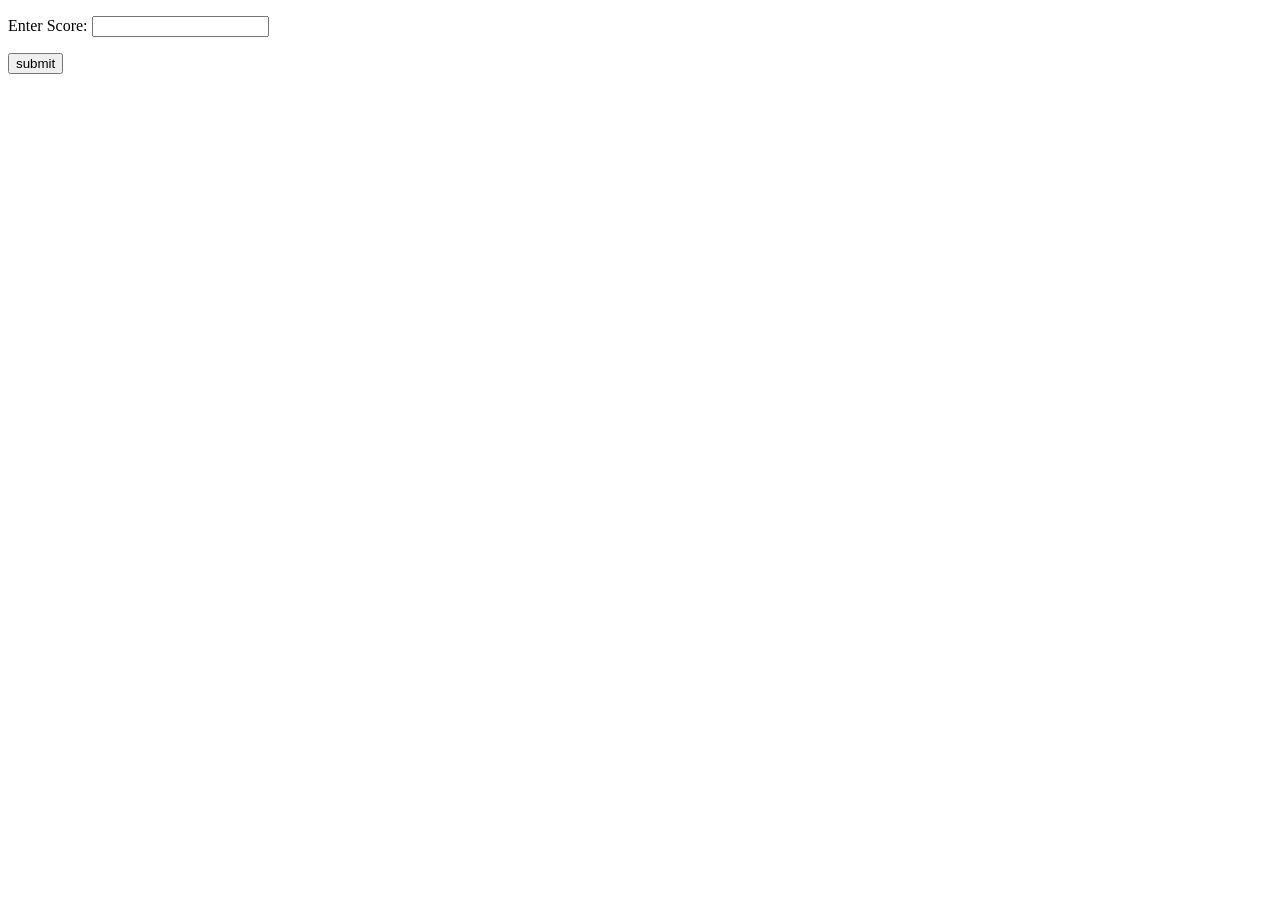
<file: form.html>
<!DOCTYPE html>
<html>
    <head>
    <script>
        function validate(){
             let s=document.forms["students"]["mark"].value;
             if (s==""){
                document.getElementById("msg").innerText="please fill the score";
                return false;
            }
            if (s<0 || s>99){
                document.getElementById("msg").innerText="Out of range";
                return false;
            }
        }
    </script>
    </head>
    <body>
    <form name="students" action="/php/save.php" method="post" onsubmit="return validate()">
    <p>Enter Score:
       <input type="number" name="mark" id="score">
          <span id="msg"></span></p>
            <p>
               <input type="submit" value="submit">
            </p>
        </form>
    </body>
</html>
</file>
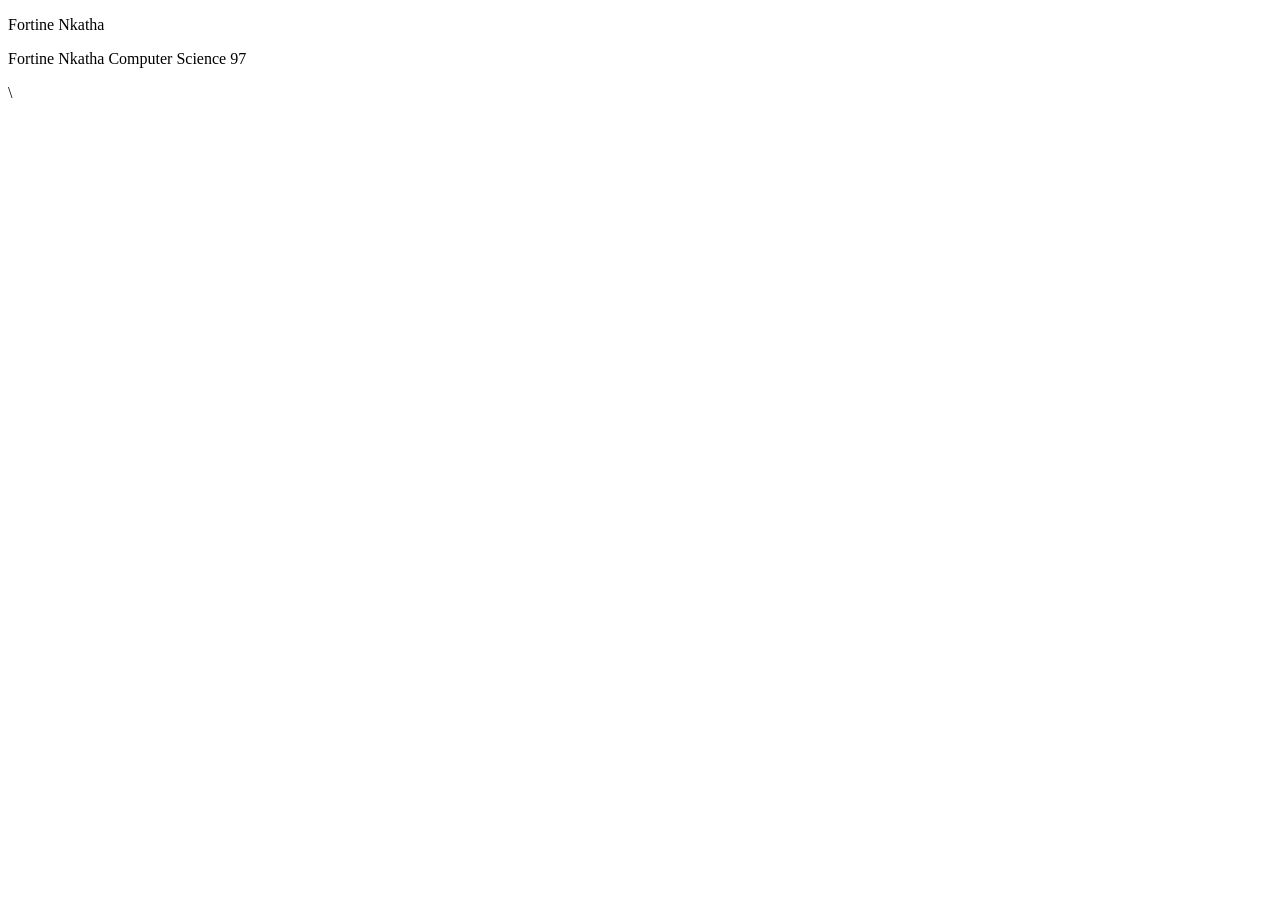
<file: object.html>
<!Doctype html>
<html>
    <body>
<p id="one"></p>
<p id="two"></p>
        <script>
            let student={
                name:"Fortine Nkatha",
                course:"Computer Science",
                score:97,
                getData:function(){
                    return this.name+" "+this.course+" "+this.score;
                }
            };
            document.getElementById("one").innerText=student.name;
            console.log(student.course+"<p>");
            console.log(student.getData());
            document.getElementById("two").innerText=student.getData();

        </script>
    </body>
</html>\
</file>
